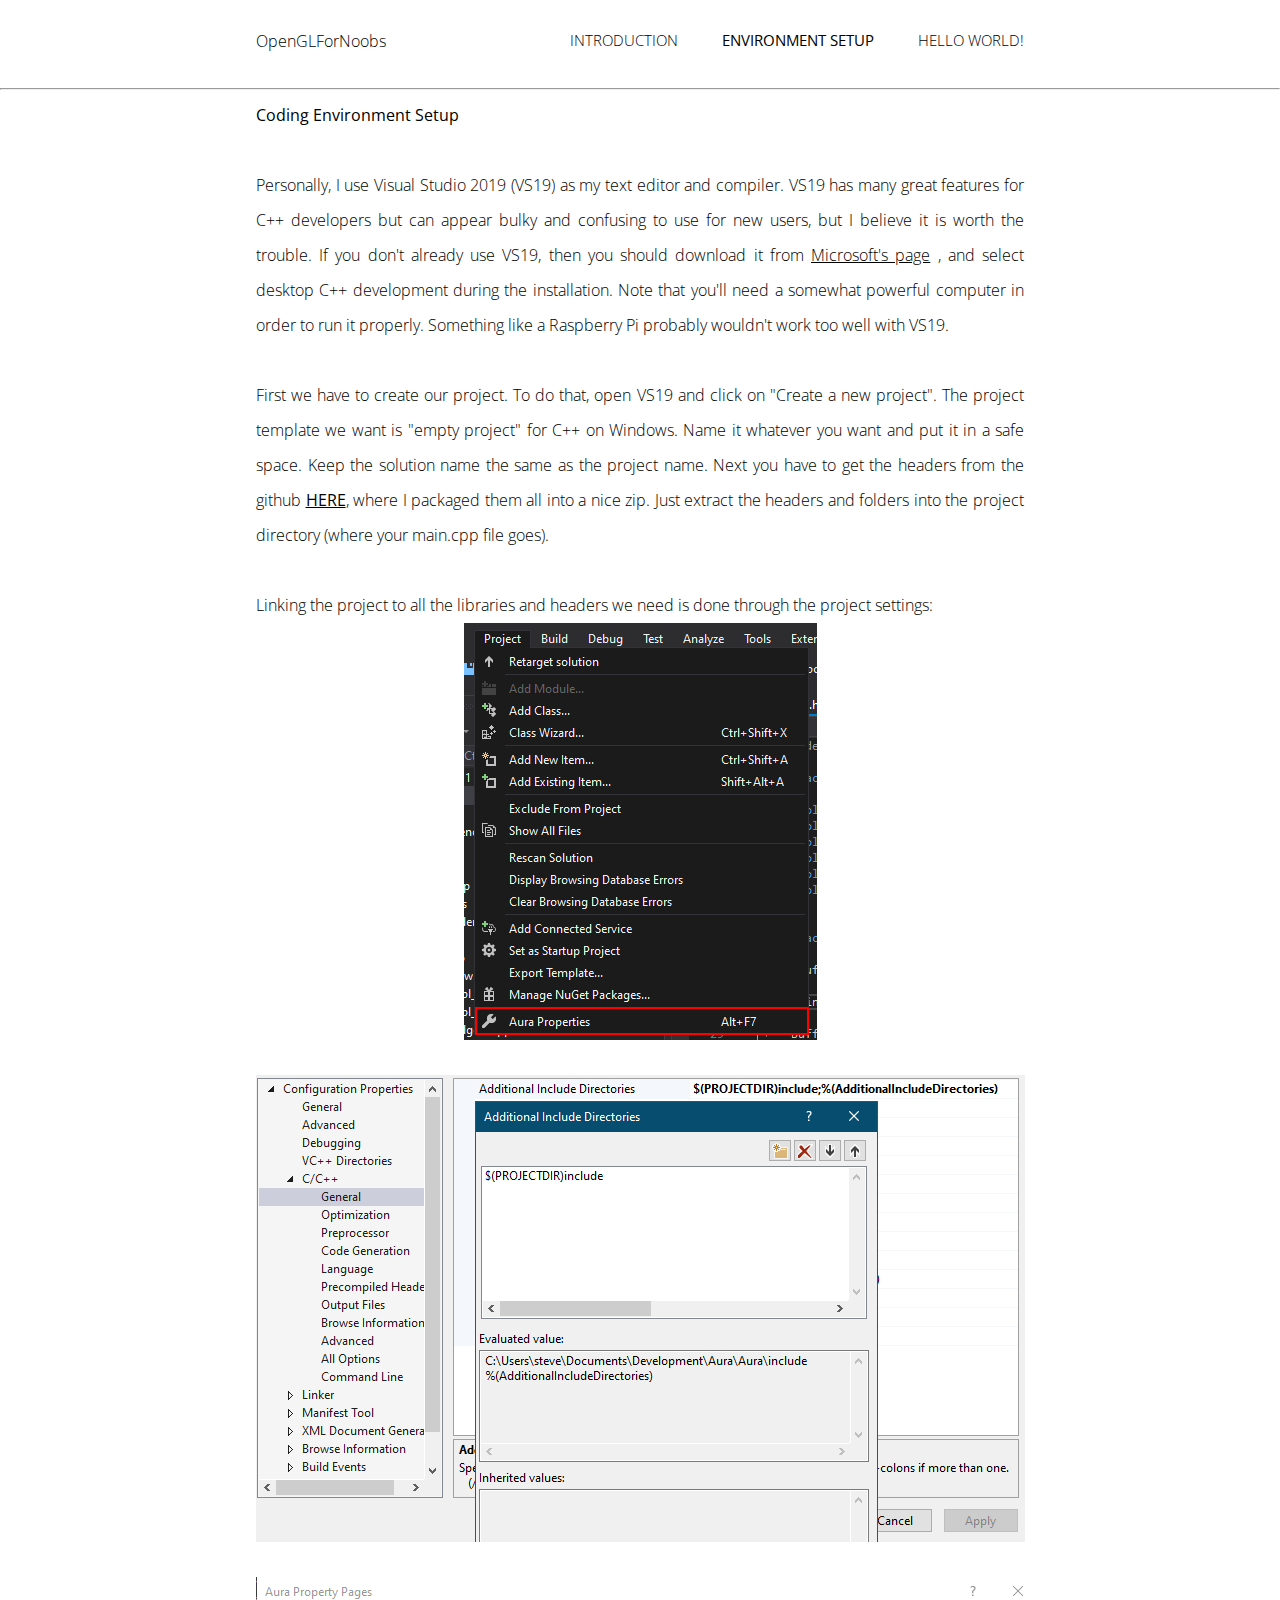
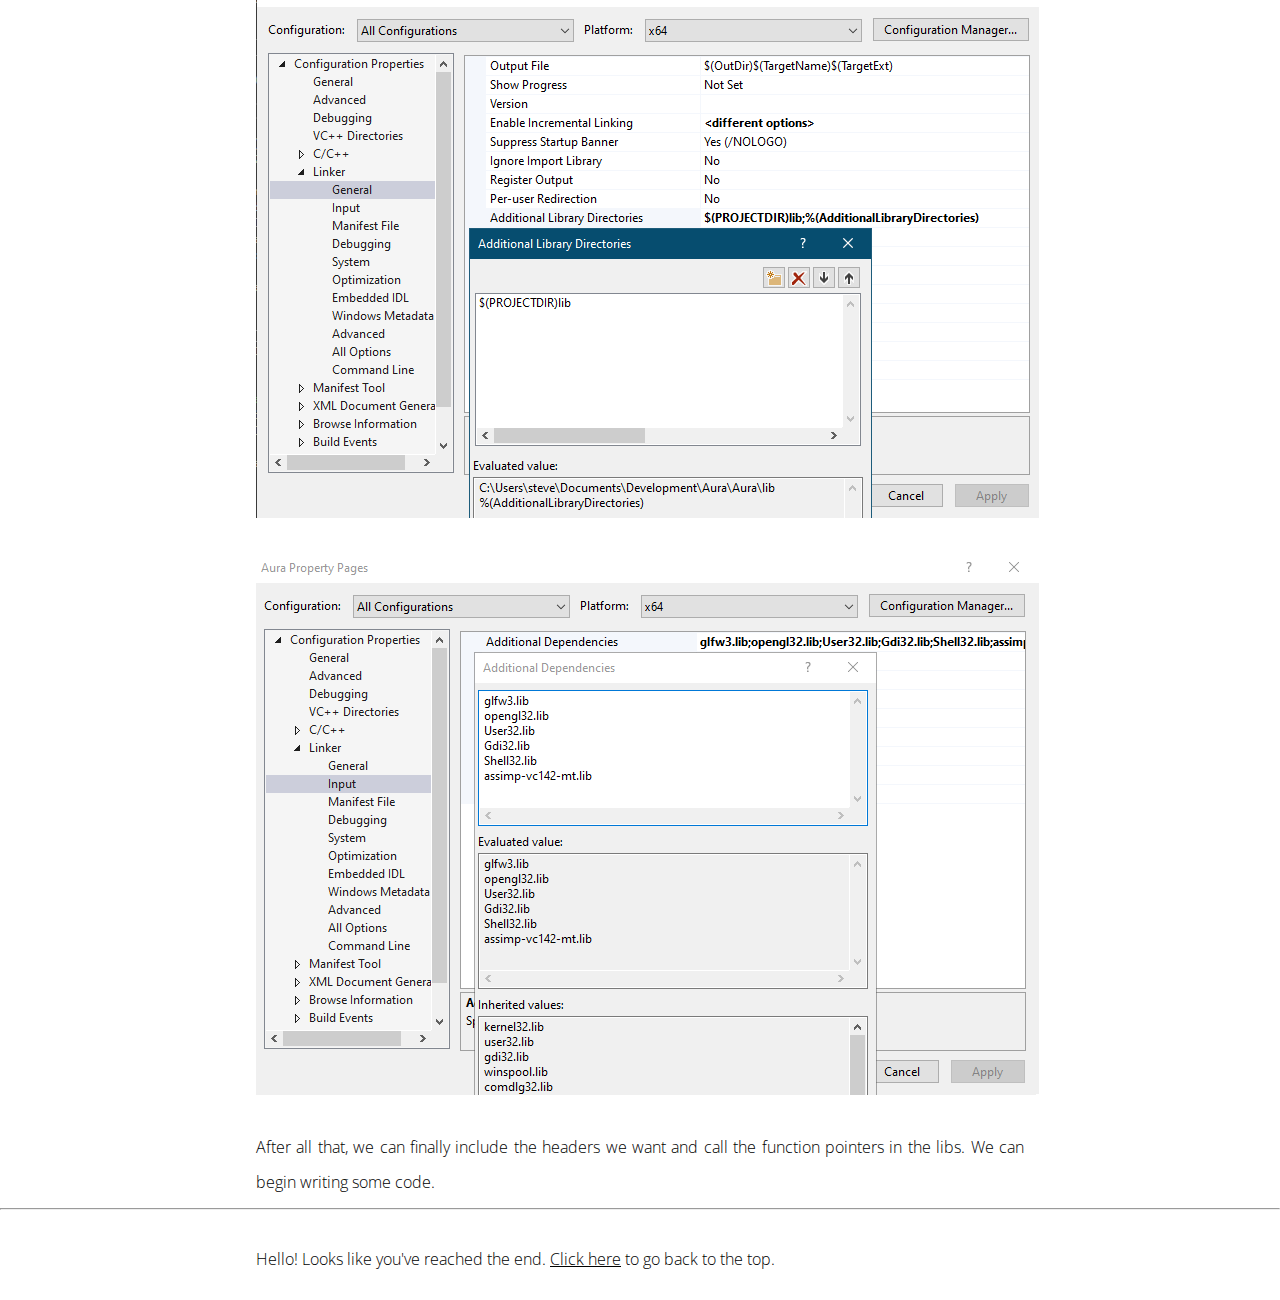
<file: environment_setup.html>
<html>
    <head>
        <title>Environment Setup</title>
        <link rel = "stylesheet" href = "res/all.css">
        <link href="https://fonts.googleapis.com/css2?family=Open+Sans&display=swap" rel="stylesheet">
        <link rel = "icon" href = "res/icon.png">
        <link href="res/prism.css" rel="stylesheet">
    </head>
    <body>
        <a name = "top"></a>
        <script src = "res/prism.js"></script>
        <header>
            <div class = "container">

                <a class = "logo" href = "index.html">OpenGLForNoobs</a>

                <nav>
                    <ul>
                        <li><a href = "introduction.html">Introduction</a></li>
                        <strong><li><a href = "#">Environment Setup</a></li></strong>
                        <li><a href = "hello_world.html">Hello World!</a></li>
                    </ul>
                </nav>
            </div>
        </header>
        <hr>
        <p>
            <b>Coding Environment Setup</b><br><br>
            Personally, I use Visual Studio 2019 (VS19) as my text editor and compiler. VS19 has many great features
            for C++ developers but can appear bulky and confusing to use for new users, but I believe it is worth
            the trouble. If you don't already use VS19, then you should download it from <a href = "https://visualstudio.microsoft.com/downloads/">Microsoft's page</a>
            , and select desktop C++ development during the installation. Note that you'll need a somewhat powerful
            computer in order to run it properly. Something like a Raspberry Pi probably wouldn't work too well
            with VS19.<br><br>

            First we have to create our project. To do that, open VS19 and click on "Create a new project". The project
            template we want is "empty project" for C++ on Windows. Name it whatever you want and put it in a safe space.
            Keep the solution name the same as the project name. Next you have to get the headers from the github <a href = "#"><strong>HERE</strong></a>,
            where I packaged them all into a nice zip. Just extract the headers and folders into the project
            directory (where your main.cpp file goes).<br><br>

            Linking the project to all the libraries and headers we need is done through the project settings:<br>
            <img src = "assets/project_properties.png" class = "centered"><br>
            <img src = "assets/additional_include_directories.png" class = "centered"><br>
            <img src = "assets/additional_library_directories.png" class = "centered"><br>
            <img src = "assets/additional_dependencies.png" class = "centered"><br>
            After all that, we can finally include the headers we want and call the function pointers in the libs. We can
            begin writing some code.
        <hr>
        <footer>
            Hello! Looks like you've reached the end. <a href = "#top">Click here</a> to go back to the top.
        </footer>
    </body>
</html>
</file>
<file: res/all.css>
.centered{
    display:block;
    margin: auto;
}

footer{
    width:60%;
    margin: auto;
    padding-top: 30px;
    padding-bottom: 30px;
}

a{
    color: black;
}

#code{
    margin:auto;
    width: 60%;
}

body{
    margin: 0;
    font-family: 'Open Sans';
    font-weight: 255;
}

p{
    width: 60%;
    margin: auto;
    text-align: justify;
    line-height: 35px;
}

.container{
    width: 60%;
    margin: 0 auto;
}

.logo{
    padding-top: 30px;
    float: left;
    text-decoration: none;
    color: black;
}

nav{
    float: right;
}

nav ul{
    margin: 0;
    padding: 0;
    list-style: none;
}

nav li{
    display: inline-block;
    margin-left: 40px;
    padding-top: 30px;
    padding-bottom: 30px;
}

nav a{
    text-decoration: none;
    text-transform: uppercase;
    font-size: 15px;
}

a:hover{
    color: lightslategray;
}

header::after{
    content: '';
    display: table;
    clear: both;
}
</file>
<file: res/prism.css>
/* PrismJS 1.22.0
https://prismjs.com/download.html#themes=prism-twilight&languages=clike+c+cpp */
/**
 * prism.js Twilight theme
 * Based (more or less) on the Twilight theme originally of Textmate fame.
 * @author Remy Bach
 */
code[class*="language-"],
pre[class*="language-"] {
	color: white;
	background: none;
	font-family: Consolas, Monaco, 'Andale Mono', 'Ubuntu Mono', monospace;
	font-size: 1em;
	text-align: left;
	text-shadow: 0 -.1em .2em black;
	white-space: pre;
	word-spacing: normal;
	word-break: normal;
	word-wrap: normal;
	line-height: 1.5;

	-moz-tab-size: 4;
	-o-tab-size: 4;
	tab-size: 4;

	-webkit-hyphens: none;
	-moz-hyphens: none;
	-ms-hyphens: none;
	hyphens: none;
}

pre[class*="language-"],
:not(pre) > code[class*="language-"] {
	background: hsl(0, 0%, 8%); /* #141414 */
}

/* Code blocks */
pre[class*="language-"] {
	border-radius: .5em;
	border: .3em solid hsl(0, 0%, 33%); /* #282A2B */
	box-shadow: 1px 1px .5em black inset;
	margin: .5em 0;
	overflow: auto;
	padding: 1em;
}

pre[class*="language-"]::-moz-selection {
	/* Firefox */
	background: hsl(200, 4%, 16%); /* #282A2B */
}

pre[class*="language-"]::selection {
	/* Safari */
	background: hsl(200, 4%, 16%); /* #282A2B */
}

/* Text Selection colour */
pre[class*="language-"]::-moz-selection, pre[class*="language-"] ::-moz-selection,
code[class*="language-"]::-moz-selection, code[class*="language-"] ::-moz-selection {
	text-shadow: none;
	background: hsla(0, 0%, 93%, 0.15); /* #EDEDED */
}

pre[class*="language-"]::selection, pre[class*="language-"] ::selection,
code[class*="language-"]::selection, code[class*="language-"] ::selection {
	text-shadow: none;
	background: hsla(0, 0%, 93%, 0.15); /* #EDEDED */
}

/* Inline code */
:not(pre) > code[class*="language-"] {
	border-radius: .3em;
	border: .13em solid hsl(0, 0%, 33%); /* #545454 */
	box-shadow: 1px 1px .3em -.1em black inset;
	padding: .15em .2em .05em;
	white-space: normal;
}

.token.comment,
.token.prolog,
.token.doctype,
.token.cdata {
	color: hsl(0, 0%, 47%); /* #777777 */
}

.token.punctuation {
	opacity: .7;
}

.token.namespace {
	opacity: .7;
}

.token.tag,
.token.boolean,
.token.number,
.token.deleted {
	color: hsl(14, 58%, 55%); /* #CF6A4C */
}

.token.keyword,
.token.property,
.token.selector,
.token.constant,
.token.symbol,
.token.builtin {
	color: hsl(53, 89%, 79%); /* #F9EE98 */
}

.token.attr-name,
.token.attr-value,
.token.string,
.token.char,
.token.operator,
.token.entity,
.token.url,
.language-css .token.string,
.style .token.string,
.token.variable,
.token.inserted {
	color: hsl(76, 21%, 52%); /* #8F9D6A */
}

.token.atrule {
	color: hsl(218, 22%, 55%); /* #7587A6 */
}

.token.regex,
.token.important {
	color: hsl(42, 75%, 65%); /* #E9C062 */
}

.token.important,
.token.bold {
	font-weight: bold;
}
.token.italic {
	font-style: italic;
}

.token.entity {
	cursor: help;
}

pre[data-line] {
	padding: 1em 0 1em 3em;
	position: relative;
}

/* Markup */
.language-markup .token.tag,
.language-markup .token.attr-name,
.language-markup .token.punctuation {
	color: hsl(33, 33%, 52%); /* #AC885B */
}

/* Make the tokens sit above the line highlight so the colours don't look faded. */
.token {
	position: relative;
	z-index: 1;
}

.line-highlight {
	background: hsla(0, 0%, 33%, 0.25); /* #545454 */
	background: linear-gradient(to right, hsla(0, 0%, 33%, .1) 70%, hsla(0, 0%, 33%, 0)); /* #545454 */
	border-bottom: 1px dashed hsl(0, 0%, 33%); /* #545454 */
	border-top: 1px dashed hsl(0, 0%, 33%); /* #545454 */
	left: 0;
	line-height: inherit;
	margin-top: 0.75em; /* Same as .prism’s padding-top */
	padding: inherit 0;
	pointer-events: none;
	position: absolute;
	right: 0;
	white-space: pre;
	z-index: 0;
}

.line-highlight:before,
.line-highlight[data-end]:after {
	background-color: hsl(215, 15%, 59%); /* #8794A6 */
	border-radius: 999px;
	box-shadow: 0 1px white;
	color: hsl(24, 20%, 95%); /* #F5F2F0 */
	content: attr(data-start);
	font: bold 65%/1.5 sans-serif;
	left: .6em;
	min-width: 1em;
	padding: 0 .5em;
	position: absolute;
	text-align: center;
	text-shadow: none;
	top: .4em;
	vertical-align: .3em;
}

.line-highlight[data-end]:after {
	bottom: .4em;
	content: attr(data-end);
	top: auto;
}
</file>
